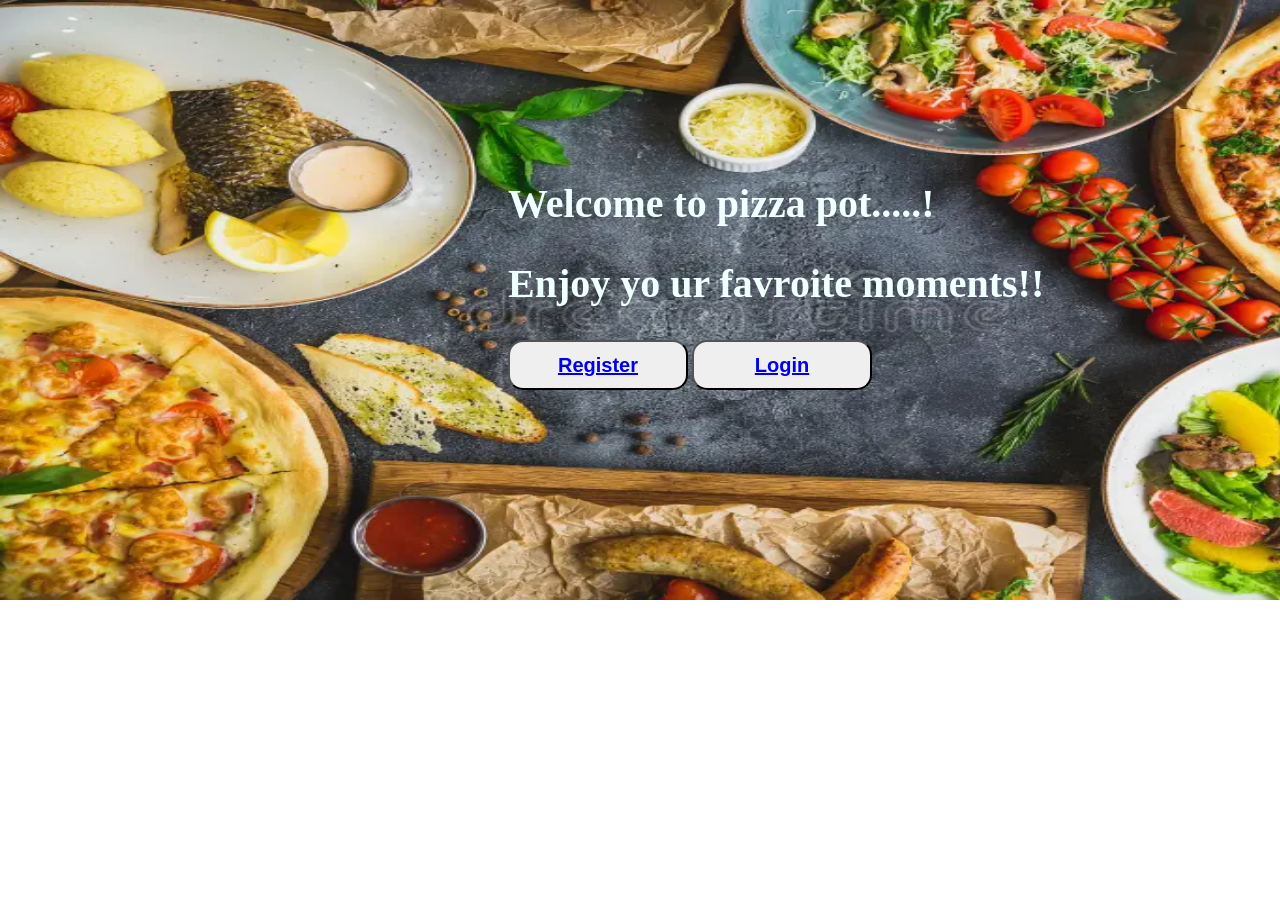
<file: index.html>
<!DOCTYPE html>
<html lang="en">
<head>
    <meta charset="UTF-8">
    <meta name="viewport" content="width=device-width, initial-scale=1.0">
    <title>Pizza Website</title>
    <link rel="stylesheet" href="style.css">
</head>
<body>
    <h1 style="margin-top: 180px;">Welcome to pizza pot.....!</h1>
    <h2>Enjoy yo ur favroite moments!!</h2>
    <button id="t1"><a href="Registrationpage.html">Register</a></button>
    <button><a href="Loginpage.html">Login</a></button>
</body>
</html>
</file>
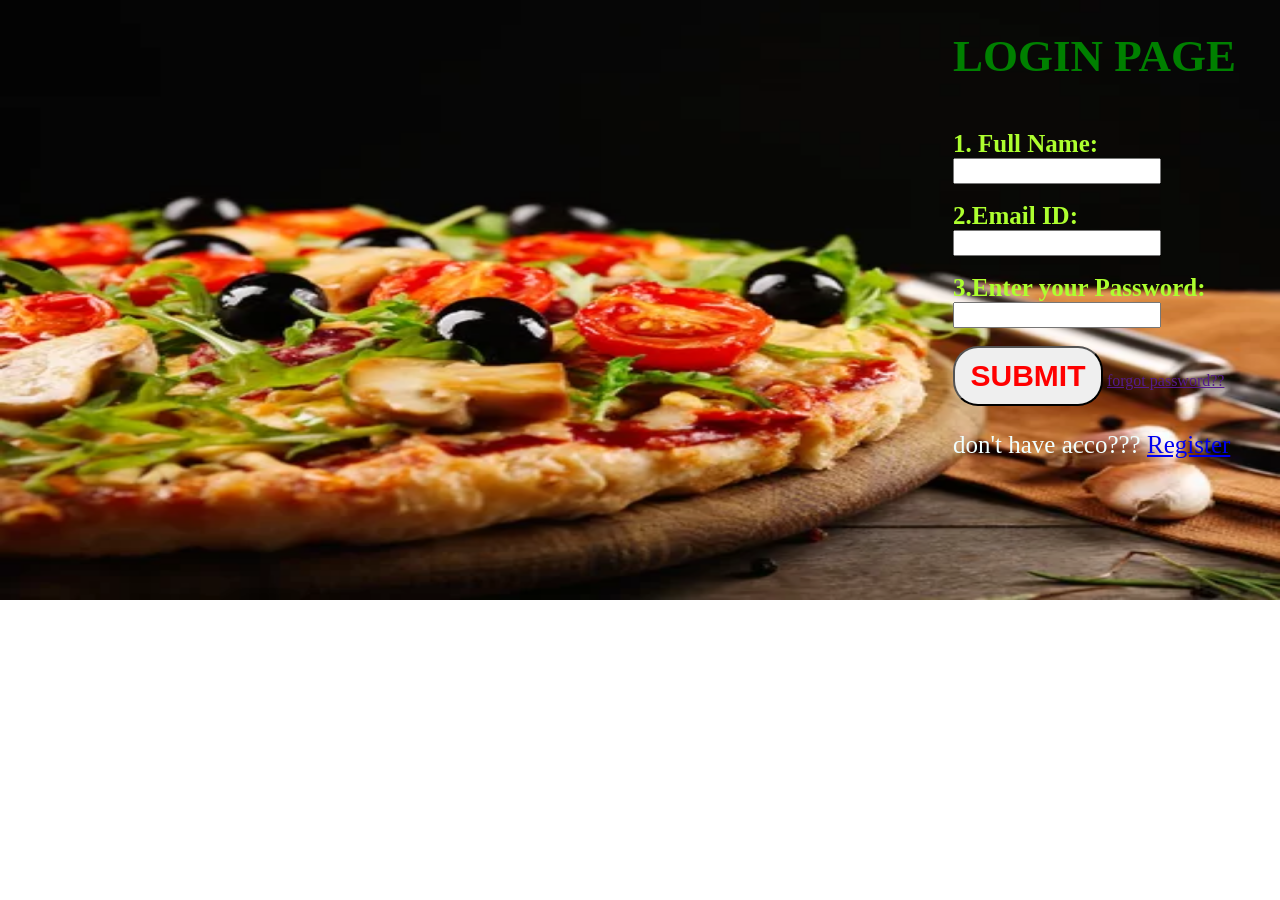
<file: Loginpage.html>
<!DOCTYPE html>
<html lang="en">
<head>
    <meta charset="UTF-8">
    <meta name="viewport" content="width=device-width, initial-scale=1.0">
    <title>Login Page</title>
    
    <link rel="stylesheet" href="login.css">
</head>
<body>
    <form action="">
        <h1>LOGIN PAGE</h1><br>
        <label for="">1. Full Name:</label><br>
        <input type="text"><br><br>
        <label for="">2.Email ID:</label><br>
        <input type="email"><br><br>
        <label for="">3.Enter your Password:</label><br>
        <input type="password"><br><br>
        <button>SUBMIT</button>
        <a href="">forgot password??</a>
        <p>don't have acco??? <a href="Registrationpage.html">Register</a></p>
    </form>
</body>
</html>
</file>
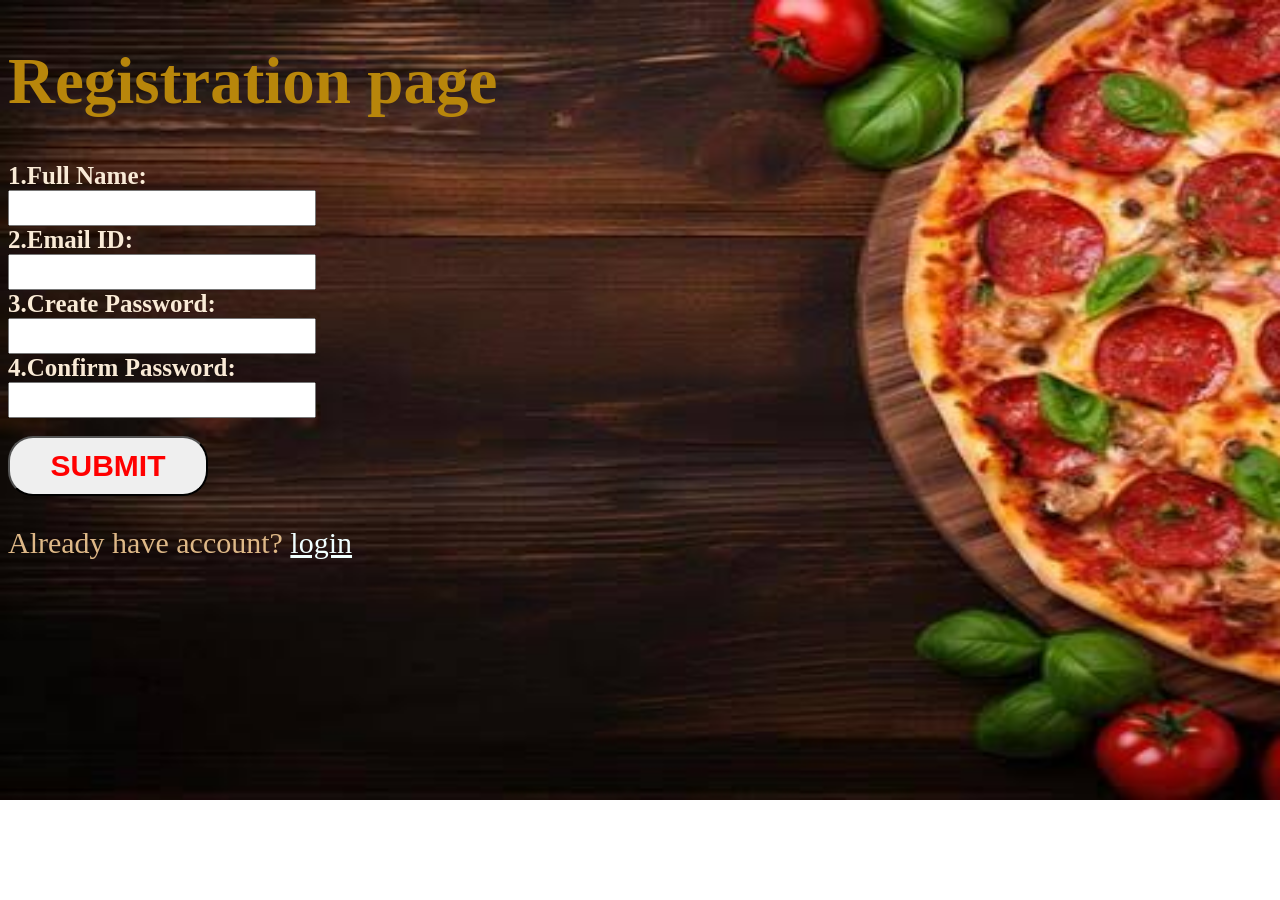
<file: Registrationpage.html>
<!DOCTYPE html>
<html lang="en">
<head>
    <meta charset="UTF-8">
    <meta name="viewport" content="width=device-width, initial-scale=1.0">
    <title>Registration Page</title>
    <link rel="stylesheet" href="Registrationpage.css">
</head>
<body>
   <form action="">
    <h1>Registration page</h1>
    <label for="">1.Full Name:</label><br>
    <input type="text"><br>
    <label for="">2.Email ID:</label><br>
    <input type="email"><br>
    <label for="">3.Create Password:</label><br>
    <input type="password"><br>
    <label for="">4.Confirm Password:</label><br>
    <input type="password"><br><br>
    <button>SUBMIT</button>
    <P>Already have account? <a href="Loginpage.html" style="color: azure;">login</a></P>
     
   </form>  
</body>
</html>
</file>
<file: style.css>
body{
    background-image: url(pizza2.webp);
    background-repeat: no-repeat;
    background-size: 1500px 600px;
}
h1,h2{
      color: azure;
      font-size: 40px;
      margin-left: 500px;
      
}
button{
    height: 50px;
    width: 180px;
    color: red;
    font-size: 20px;
    border-radius: 15px;
    font-weight: bold;
    
}
#t1{
    margin-left: 500px;
}
</file>
<file: login.css>
form{
    width: 300px;
    height: 400px;
    
    margin-left: 900px;
    padding-left: 45px;
    border-radius: 0% 0% 40% 40%;

}
body{
    background-image: url(pizu.jpg);
    background-repeat: no-repeat;
    background-size: 1500px 600px;
}
h1{
    color: green;
    font-size: 45px;
}
label{
    color: greenyellow;
    font-size: 25px;
    font-weight: bold;
}
input{
    height: 20px;
    width: 200px;
}
button{
    height: 60px;
    width: 150px;
    color: red;
    font-size: 30px;
    border-radius: 25px;
    font-weight: bold;
}
p{
    color: azure;
    font-size: 25px;
}
</file>
<file: Registrationpage.css>
body{
    background-image: url(photo3.jfif);
    background-repeat: no-repeat;
    background-size: 1500px 800px;
}
h1{
    color: darkgoldenrod;
    font-size: 65px;
}
label{
    color: antiquewhite;
    font-size: 25px;
    font-weight: bold;
}
input{
    height: 30px;
    width: 300px;
}
button{
    height: 60px;
    width: 200px;
    color: red;
    font-size: 30px;
    border-radius: 25px;
    font-weight: bold;
}
p{
    color: burlywood;
    font-size: 30px;
}
</file>
